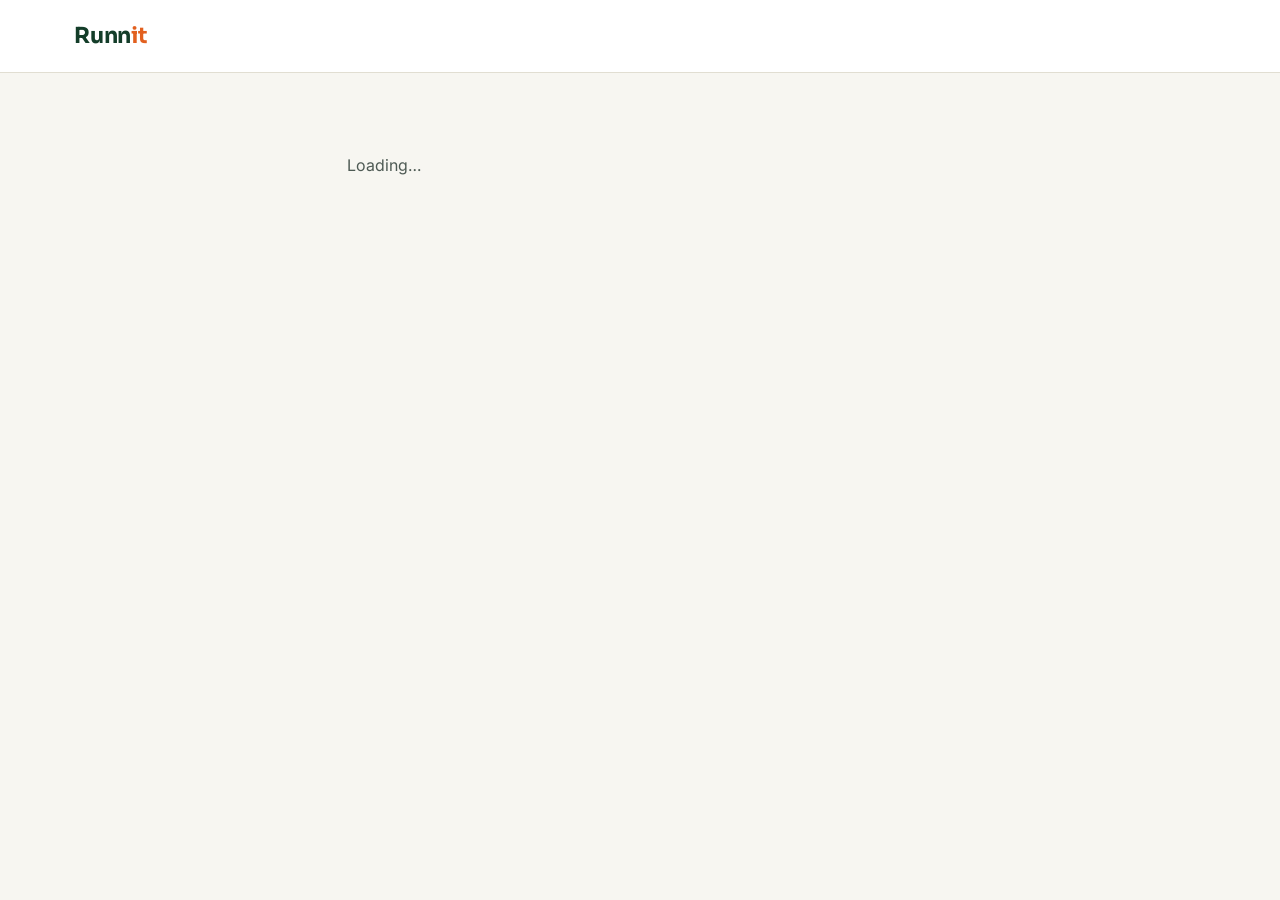
<file: index.html>
<!DOCTYPE html>
<html lang="en">
<head>
  <meta charset="UTF-8" />
  <meta name="viewport" content="width=device-width, initial-scale=1.0" />
  <title>Sign in — Runnit Uniosun</title>

  <link rel="preconnect" href="https://fonts.googleapis.com" />
  <link rel="preconnect" href="https://fonts.gstatic.com" crossorigin />
  <link href="https://fonts.googleapis.com/css2?family=Sora:wght@600;700&family=Inter:wght@400;500;600;700&display=swap" rel="stylesheet" />

  <link rel="stylesheet" href="css/variables.css" />
  <link rel="stylesheet" href="css/base.css" />
  <link rel="stylesheet" href="css/components.css" />
  <link rel="stylesheet" href="css/pages/account.css" />
</head>
<body>

  <header class="site-header">
    <div class="container nav-bar">
      <a href="index.html" class="logo">Runn<span>it</span></a>
    </div>
  </header>

  <main id="main-content">
    <div class="container">

      <p class="account-loading" id="login-loading">Loading…</p>

      <!-- Signed out: sign in / create account -->
      <section class="account-card" id="auth-view" style="display:none;">
        <h1>Vendor portal</h1>
        <p class="account-card__lead">Sign in to list your products and manage your stock on Runnit Uniosun.</p>

        <div class="account-tabs" role="tablist" aria-label="Account options">
          <button type="button" role="tab" id="tab-signin" aria-controls="signin-panel" aria-selected="true" data-auth-tab="signin">Sign in</button>
          <button type="button" role="tab" id="tab-signup" aria-controls="signup-panel" aria-selected="false" data-auth-tab="signup">Create account</button>
        </div>

        <div role="tabpanel" id="signin-panel" aria-labelledby="tab-signin">
          <form id="signin-form" novalidate>
            <div class="form-group">
              <label for="signin-email">Email</label>
              <input type="email" id="signin-email" autocomplete="username" />
              <span class="field-error" id="signin-email-error"></span>
            </div>
            <div class="form-group">
              <label for="signin-password">Password</label>
              <input type="password" id="signin-password" autocomplete="current-password" />
              <span class="field-error" id="signin-password-error"></span>
            </div>
            <button type="submit" class="btn btn-primary btn-block" id="signin-submit">Sign in</button>
            <div class="form-submit-error" id="signin-error" role="alert"></div>
          </form>
        </div>

        <div role="tabpanel" id="signup-panel" aria-labelledby="tab-signup" hidden>
          <form id="signup-form" novalidate>
            <div class="form-group">
              <label for="signup-name">Full name</label>
              <input type="text" id="signup-name" autocomplete="name" />
              <span class="field-error" id="signup-name-error"></span>
            </div>
            <div class="form-group">
              <label for="signup-phone">Phone number</label>
              <input type="tel" id="signup-phone" autocomplete="tel" placeholder="080..." />
              <span class="field-error" id="signup-phone-error"></span>
            </div>
            <div class="form-group">
              <label for="signup-email">Email</label>
              <input type="email" id="signup-email" autocomplete="email" />
              <span class="field-error" id="signup-email-error"></span>
            </div>
            <div class="form-group">
              <label for="signup-password">Password</label>
              <input type="password" id="signup-password" autocomplete="new-password" />
              <span class="form-hint">At least 8 characters.</span>
              <span class="field-error" id="signup-password-error"></span>
            </div>
            <button type="submit" class="btn btn-primary btn-block" id="signup-submit">Create account</button>
            <div class="form-submit-error" id="signup-error" role="alert"></div>
          </form>
        </div>
      </section>

      <!-- Signed up, waiting for the email link (only if email confirmation is on) -->
      <section class="account-card" id="confirm-view" style="display:none;">
        <h1>Check your email</h1>
        <p>We sent a confirmation link to <strong id="confirm-email"></strong>. Open it to finish creating your account.</p>
        <button type="button" class="btn btn-outline" id="confirm-back">Back to sign in</button>
      </section>

      <!-- Signed in, no store yet: set up your store -->
      <section class="account-card" id="store-view" style="display:none;">
        <h1>Set up your store</h1>
        <p class="account-card__lead">Tell us about your store. You can start adding products right after.</p>

        <div class="account-banner" role="note">
          Nothing goes live automatically. Runnit Uniosun reviews your store first, then every product you add, before students can see them.
        </div>

        <form id="store-form" novalidate>
          <div class="form-group">
            <label for="store-name">Store name</label>
            <input type="text" id="store-name" maxlength="120" />
            <span class="field-error" id="store-name-error"></span>
          </div>
          <div class="form-group">
            <label for="store-category">Category</label>
            <select id="store-category">
              <option value="">Choose a category</option>
            </select>
            <span class="field-error" id="store-category-error"></span>
          </div>
          <div class="form-group">
            <label for="store-location">Where on campus are you?</label>
            <input type="text" id="store-location" maxlength="200" placeholder="e.g. Hostel B, behind the faculty building" />
            <span class="field-error" id="store-location-error"></span>
          </div>
          <div class="form-group">
            <label for="store-owner">Your full name</label>
            <input type="text" id="store-owner" autocomplete="name" />
            <span class="field-error" id="store-owner-error"></span>
          </div>
          <div class="form-group">
            <label for="store-phone">Phone number</label>
            <input type="tel" id="store-phone" autocomplete="tel" placeholder="080..." />
            <span class="field-error" id="store-phone-error"></span>
          </div>
          <div class="form-group">
            <label for="store-whatsapp">WhatsApp number (optional)</label>
            <input type="tel" id="store-whatsapp" placeholder="080..." />
            <span class="form-hint">Leave empty if it's the same as your phone number.</span>
            <span class="field-error" id="store-whatsapp-error"></span>
          </div>
          <div class="form-group">
            <label for="store-description">What do you sell?</label>
            <textarea id="store-description" rows="4" maxlength="1000"></textarea>
            <span class="form-hint">10 to 1,000 characters.</span>
            <span class="field-error" id="store-description-error"></span>
          </div>
          <button type="submit" class="btn btn-primary btn-block" id="store-submit">Submit store</button>
          <div class="form-submit-error" id="store-error" role="alert"></div>
        </form>

        <button type="button" class="link-btn" id="signout-btn">Sign out</button>
      </section>

    </div>
  </main>

  <script type="module" src="js/pages/login.js"></script>
</body>
</html>
</file>
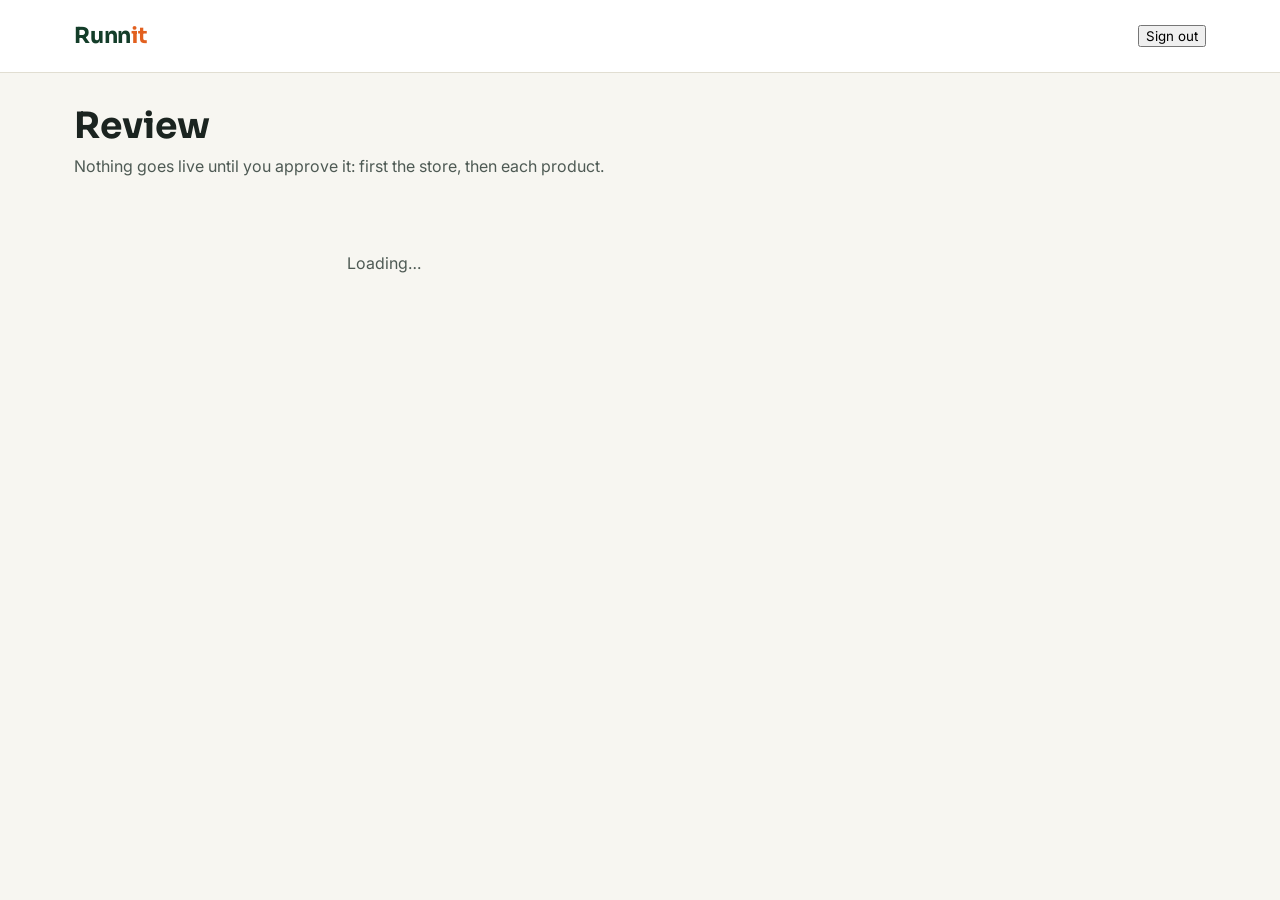
<file: admin.html>
<!DOCTYPE html>
<html lang="en">
<head>
  <meta charset="UTF-8" />
  <meta name="viewport" content="width=device-width, initial-scale=1.0" />
  <title>Admin — Runnit Uniosun</title>

  <link rel="preconnect" href="https://fonts.googleapis.com" />
  <link rel="preconnect" href="https://fonts.gstatic.com" crossorigin />
  <link href="https://fonts.googleapis.com/css2?family=Sora:wght@600;700&family=Inter:wght@400;500;600;700&display=swap" rel="stylesheet" />

  <link rel="stylesheet" href="css/variables.css" />
  <link rel="stylesheet" href="css/base.css" />
  <link rel="stylesheet" href="css/components.css" />
  <link rel="stylesheet" href="css/pages/vendor-products.css" />
</head>
<body>

  <header class="site-header">
    <div class="container nav-bar">
      <a href="admin.html" class="logo">Runn<span>it</span></a>
      <button type="button" class="link-btn" id="signout-btn">Sign out</button>
    </div>
  </header>

  <main id="main-content">
    <section class="listing-header">
      <div class="container">
        <h1>Review</h1>
        <p>Nothing goes live until you approve it: first the store, then each product.</p>
      </div>
    </section>

    <section class="listing-results">
      <div class="container">

        <p class="vp-loading" id="ad-loading">Loading…</p>

        <div id="ad-app" style="display:none;">
          <div class="form-submit-error" id="ad-error" role="alert"></div>
          <div class="filter-chips vp-filters" id="ad-tabs" role="group" aria-label="Sections"></div>
          <div class="vp-list" id="ad-list"></div>
        </div>

      </div>
    </section>
  </main>

  <!-- Reject, with a reason the vendor will see -->
  <dialog id="ad-reject" class="vp-dialog vp-dialog--small" aria-labelledby="ad-reject-title">
    <form id="ad-reject-form" novalidate>
      <h2 id="ad-reject-title">Reject</h2>
      <p id="ad-reject-target"></p>
      <div class="form-group">
        <label for="ad-reject-note">Reason (the vendor will see this)</label>
        <textarea id="ad-reject-note" rows="3" maxlength="500"></textarea>
        <span class="field-error" id="ad-reject-note-error"></span>
      </div>
      <div class="form-submit-error" id="ad-reject-error" role="alert"></div>
      <div class="vp-dialog__actions">
        <button type="button" class="btn btn-outline" id="ad-reject-cancel">Cancel</button>
        <button type="submit" class="btn btn-primary" id="ad-reject-submit">Reject</button>
      </div>
    </form>
  </dialog>

  <!-- Confirm approve -->
  <dialog id="vp-confirm" class="vp-dialog vp-dialog--small" aria-labelledby="vp-confirm-title">
    <h2 id="vp-confirm-title"></h2>
    <p id="vp-confirm-body"></p>
    <div class="vp-dialog__actions">
      <button type="button" class="btn btn-outline" id="vp-confirm-cancel">Cancel</button>
      <button type="button" class="btn btn-primary" id="vp-confirm-ok">Confirm</button>
    </div>
  </dialog>

  <div class="vp-toast" id="vp-toast" role="status" aria-live="polite" hidden></div>

  <script type="module" src="js/pages/admin.js"></script>
</body>
</html>
</file>
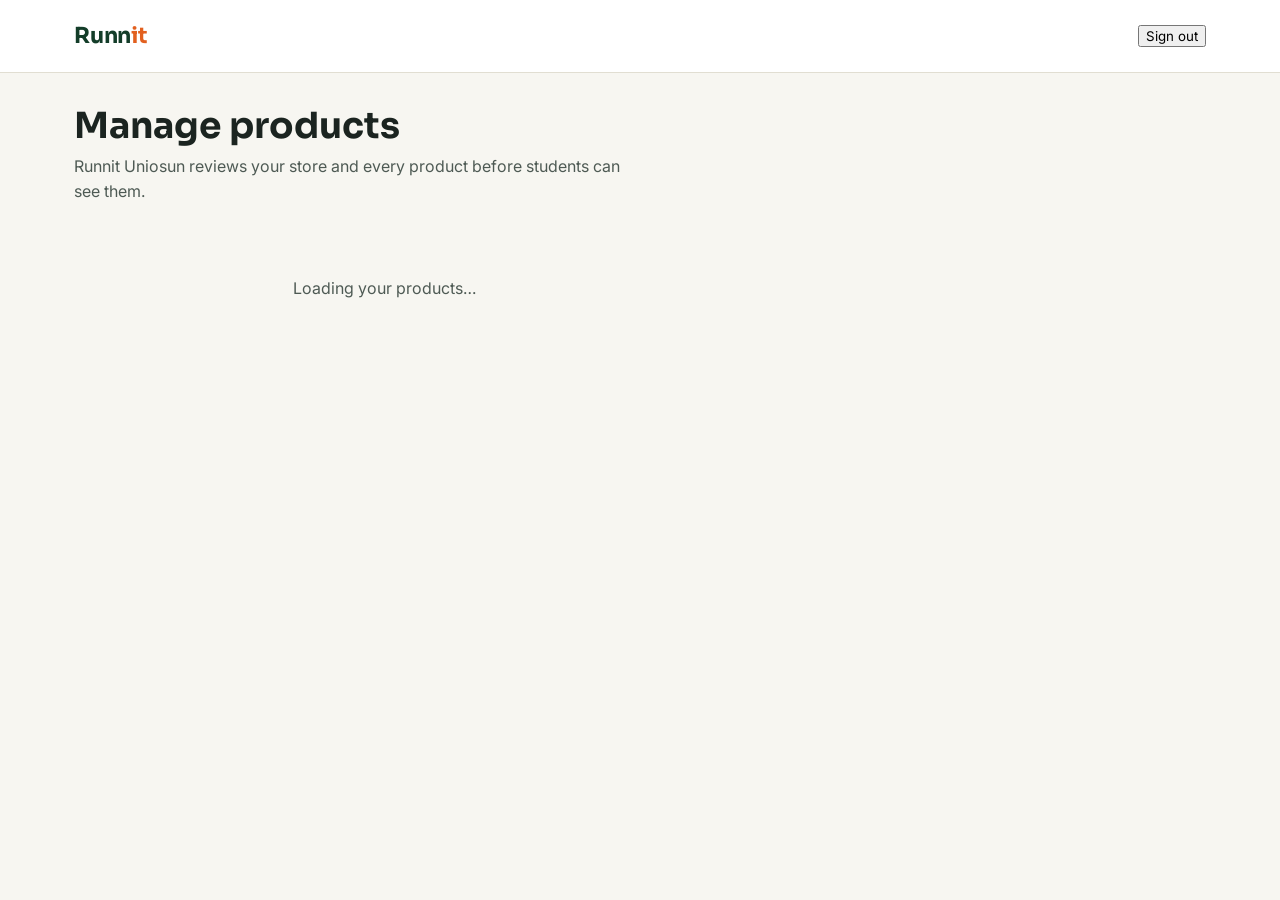
<file: vendor.html>
<!DOCTYPE html>
<html lang="en">
<head>
  <meta charset="UTF-8" />
  <meta name="viewport" content="width=device-width, initial-scale=1.0" />
  <title>Manage products — Runnit Uniosun</title>

  <link rel="preconnect" href="https://fonts.googleapis.com" />
  <link rel="preconnect" href="https://fonts.gstatic.com" crossorigin />
  <link href="https://fonts.googleapis.com/css2?family=Sora:wght@600;700&family=Inter:wght@400;500;600;700&display=swap" rel="stylesheet" />

  <link rel="stylesheet" href="css/variables.css" />
  <link rel="stylesheet" href="css/base.css" />
  <link rel="stylesheet" href="css/components.css" />
  <link rel="stylesheet" href="css/pages/vendor-products.css" />
</head>
<body>

  <header class="site-header">
    <div class="container nav-bar">
      <a href="vendor.html" class="logo">Runn<span>it</span></a>
      <button type="button" class="link-btn" id="signout-btn">Sign out</button>
    </div>
  </header>

  <main id="main-content">
    <section class="listing-header">
      <div class="container">
        <h1>Manage products</h1>
        <p id="vp-lead">Runnit Uniosun reviews your store and every product before students can see them.</p>
      </div>
    </section>

    <section class="listing-results">
      <div class="container">

        <p class="vp-loading" id="vp-loading">Loading your products…</p>

        <div id="vp-app" style="display:none;">
          <div class="filter-chips" id="vp-stores" role="group" aria-label="Your stores" style="display:none;"></div>

          <div class="vp-notice" id="vp-store-note" role="note" style="display:none;"></div>

          <div class="vp-notice" role="note">
            New products and every edit are reviewed before students can see them. The shop keeps showing the current version of a live product until your edit is approved. Stock changes are instant, and you can pause a live product at any time.
          </div>

          <div class="form-submit-error" id="vp-error" role="alert"></div>

          <div class="listing-controls">
            <p class="results-count" id="vp-count" aria-live="polite"></p>
            <div class="listing-controls__tools">
              <button type="button" class="btn btn-primary" id="vp-add">Add product</button>
            </div>
          </div>

          <div class="filter-chips vp-filters" id="vp-filters" role="group" aria-label="Filter products"></div>

          <div class="vp-list" id="vp-list"></div>
        </div>

      </div>
    </section>
  </main>

  <!-- Add / edit a product -->
  <dialog id="vp-dialog" class="vp-dialog" aria-labelledby="vp-dialog-title">
    <form id="vp-form" novalidate></form>
  </dialog>

  <!-- Set stock -->
  <dialog id="vp-stock-dialog" class="vp-dialog vp-dialog--small" aria-labelledby="vp-stock-title">
    <form id="vp-stock-form" novalidate>
      <h2 id="vp-stock-title">Set stock</h2>
      <p id="vp-stock-product"></p>
      <div class="form-group">
        <label for="vp-stock-input">How many do you have?</label>
        <input type="number" id="vp-stock-input" min="0" max="100000" step="1" inputmode="numeric" />
        <span class="vp-hint">Leave empty if you don't count stock for this product. Stock changes are instant.</span>
        <span class="field-error" id="vp-stock-input-error"></span>
      </div>
      <div class="form-submit-error" id="vp-stock-error" role="alert"></div>
      <div class="vp-dialog__actions">
        <button type="button" class="btn btn-outline" id="vp-stock-cancel">Cancel</button>
        <button type="submit" class="btn btn-primary" id="vp-stock-save">Save stock</button>
      </div>
    </form>
  </dialog>

  <!-- Confirm -->
  <dialog id="vp-confirm" class="vp-dialog vp-dialog--small" aria-labelledby="vp-confirm-title">
    <h2 id="vp-confirm-title"></h2>
    <p id="vp-confirm-body"></p>
    <div class="vp-dialog__actions">
      <button type="button" class="btn btn-outline" id="vp-confirm-cancel">Cancel</button>
      <button type="button" class="btn btn-primary" id="vp-confirm-ok">Confirm</button>
    </div>
  </dialog>

  <div class="vp-toast" id="vp-toast" role="status" aria-live="polite" hidden></div>

  <script type="module" src="js/pages/vendor.js"></script>
</body>
</html>
</file>
<file: css/variables.css>
/* ============================================
   RUNNIT — DESIGN TOKENS
   WHAT: single source of truth for color, type,
   spacing, radius, and shadow values.
   WHY: every component reads from these instead
   of hard-coded values, so a future rebrand or
   theme (e.g. per-school accent color) is a
   token edit, not a file-by-file hunt.
   ============================================ */

:root {
  /* ---- Color: base ---- */
  --color-bg: #F7F6F1;          /* page background — warm, not stark white */
  --color-bg-alt: #EFEDE4;      /* alternating section background */
  --color-surface: #FFFFFF;     /* cards, header, inputs */
  --color-ink: #1B2420;         /* primary text — deep green-black */
  --color-ink-soft: #4E5A54;    /* secondary text */
  --color-ink-faint: #66716B;   /* placeholders, metadata — darkened from #7C877F for WCAG AA contrast */

  /* ---- Color: brand ---- */
  --color-brand: #1F6F4A;       /* Runnit green — trust, campus, growth */
  --color-brand-dark: #133D29;
  --color-brand-tint: #E5F1EA;  /* light green backgrounds/badges */

  /* ---- Color: accent (CTAs, highlights) ---- */
  --color-accent: #E2601F;      /* warm terracotta-orange — energy, street food */
  --color-accent-dark: #B84B16;
  --color-accent-tint: #FBE8DB;

  /* ---- Color: utility ---- */
  --color-line: #E1DED2;        /* hairline borders */
  --color-line-strong: #C9C5B5;
  --color-success: #1F6F4A;
  --color-danger: #B3261E;
  --color-danger-tint: #FBEAEA;

  /* ---- Type ---- */
  --font-display: 'Sora', 'Segoe UI', sans-serif;
  --font-body: 'Inter', 'Segoe UI', sans-serif;

  --fs-xs: 0.75rem;
  --fs-sm: 0.875rem;
  --fs-base: 1rem;
  --fs-md: 1.125rem;
  --fs-lg: 1.375rem;
  --fs-xl: 1.75rem;
  --fs-2xl: 2.25rem;
  --fs-3xl: 3rem;

  /* ---- Spacing scale (4px base) ---- */
  --space-1: 4px;
  --space-2: 8px;
  --space-3: 12px;
  --space-4: 16px;
  --space-5: 24px;
  --space-6: 32px;
  --space-7: 48px;
  --space-8: 64px;
  --space-9: 96px;

  /* ---- Radius — varies by hierarchy, not uniform ---- */
  --radius-sm: 6px;    /* buttons, inputs, chips, tags */
  --radius-md: 8px;    /* cards */
  --radius-lg: 12px;   /* large panels */
  --radius-pill: 999px; /* avatars and small count badges only */

  /* Height shared by buttons, search boxes, chips and selects, so they line
     up in a row. Raised to 44px on touch screens (see components.css). */
  --control-h: 40px;

  /* ---- Shadow — used sparingly, mostly on hover/elevation ---- */
  --shadow-sm: 0 1px 2px rgba(19, 26, 22, 0.06);
  --shadow-md: 0 10px 28px rgba(19, 26, 22, 0.10);

  /* ---- Layout ---- */
  --container-max: 1180px;
  --header-height: 72px;
}
</file>
<file: css/base.css>
/* ============================================
   RUNNIT — BASE STYLES
   Resets + typography + layout primitives shared
   by every page.
   ============================================ */

*,
*::before,
*::after {
  box-sizing: border-box;
}

html {
  scroll-behavior: smooth;
}

body {
  margin: 0;
  font-family: var(--font-body);
  font-size: var(--fs-base);
  line-height: 1.55;
  color: var(--color-ink);
  background: var(--color-bg);
  -webkit-font-smoothing: antialiased;
}

img {
  max-width: 100%;
  display: block;
}

/* Broken-image fallback: hide the broken icon, show a soft placeholder tile */
img.has-error {
  background: var(--color-bg-alt);
  min-height: 120px;
  object-fit: none;
}

h1, h2, h3, h4 {
  font-family: var(--font-display);
  color: var(--color-ink);
  line-height: 1.15;
  margin: 0 0 var(--space-3);
}

h1 { font-size: var(--fs-3xl); font-weight: 700; }
h2 { font-size: var(--fs-2xl); font-weight: 700; }
h3 { font-size: var(--fs-lg); font-weight: 600; }
h4 { font-size: var(--fs-md); font-weight: 600; }

p {
  margin: 0 0 var(--space-3);
  color: var(--color-ink-soft);
  max-width: 62ch;
}

/* A very long word (a link, a name with no spaces) wraps instead of
   stretching the page sideways. */
h1, h2, h3, h4, p {
  overflow-wrap: anywhere;
}

a {
  color: inherit;
  text-decoration: none;
}

button {
  font-family: inherit;
  cursor: pointer;
}

ul {
  list-style: none;
  margin: 0;
  padding: 0;
}

/* Accessible focus state — visible everywhere, styled once */
:focus-visible {
  outline: 2px solid var(--color-accent);
  outline-offset: 2px;
  border-radius: var(--radius-sm);
}

.container {
  width: 100%;
  max-width: var(--container-max);
  margin-inline: auto;
  padding-inline: var(--space-5);
}

.visually-hidden {
  position: absolute;
  width: 1px;
  height: 1px;
  overflow: hidden;
  clip: rect(0 0 0 0);
  white-space: nowrap;
}

section {
  padding-block: var(--space-8);
}

section.section-alt {
  background: var(--color-bg-alt);
}

.section-head {
  display: flex;
  align-items: flex-end;
  justify-content: space-between;
  gap: var(--space-4);
  margin-bottom: var(--space-6);
  flex-wrap: wrap;
}

.section-head p {
  margin: var(--space-1) 0 0;
}

@media (prefers-reduced-motion: reduce) {
  html {
    scroll-behavior: auto;
  }
  * {
    animation-duration: 0.001ms !important;
    transition-duration: 0.001ms !important;
  }
}

@media (max-width: 640px) {
  h1 { font-size: var(--fs-2xl); }
  h2 { font-size: var(--fs-xl); }
  section { padding-block: var(--space-7); }
  .container { padding-inline: var(--space-4); }
}
</file>
<file: css/components.css>
/* ============================================
   RUNNIT — COMPONENTS
   Header/nav, buttons, cards, badges, footer.
   Shared across every page.
   ============================================ */

/* ---------- Header / Nav ---------- */
.skip-link {
  position: absolute;
  top: -48px;
  left: var(--space-3);
  z-index: 100;
  background: var(--color-brand-dark);
  color: #fff;
  padding: 10px 18px;
  border-radius: var(--radius-sm);
  font-size: var(--fs-sm);
  font-weight: 600;
  transition: top 120ms ease;
}

.skip-link:focus {
  top: var(--space-3);
}

.site-header {
  position: sticky;
  top: 0;
  z-index: 40;
  background: var(--color-surface);
  border-bottom: 1px solid var(--color-line);
}

.nav-bar {
  height: var(--header-height);
  display: flex;
  align-items: center;
  justify-content: space-between;
  gap: var(--space-5);
}

.logo {
  font-family: var(--font-display);
  font-weight: 700;
  font-size: var(--fs-lg);
  color: var(--color-brand-dark);
  letter-spacing: -0.01em;
  flex-shrink: 0;
}

.logo span {
  color: var(--color-accent);
}

.nav-links {
  display: flex;
  align-items: center;
  gap: var(--space-5);
  font-size: var(--fs-sm);
  font-weight: 500;
}

.nav-links a {
  color: var(--color-ink-soft);
  padding: var(--space-2) 0;
  border-bottom: 2px solid transparent;
}

.nav-links a:hover,
.nav-links a[aria-current="page"] {
  color: var(--color-brand-dark);
  border-bottom-color: var(--color-brand);
}

.nav-actions {
  display: flex;
  align-items: center;
  gap: var(--space-2);
  position: relative;
}

.icon-btn {
  display: inline-flex;
  align-items: center;
  justify-content: center;
  position: relative;
  width: 40px;
  height: 40px;
  border-radius: var(--radius-pill);
  border: 1px solid transparent;
  background: transparent;
  color: var(--color-ink);
}

.icon-btn:hover {
  background: var(--color-bg-alt);
}

.icon-btn svg {
  width: 20px;
  height: 20px;
  stroke: currentColor;
  fill: none;
  stroke-width: 1.8;
}

.cart-count {
  position: absolute;
  top: -2px;
  right: -2px;
  background: var(--color-accent);
  color: #fff;
  font-size: 10px;
  font-weight: 700;
  min-width: 16px;
  height: 16px;
  border-radius: var(--radius-pill);
  display: flex;
  align-items: center;
  justify-content: center;
  padding: 0 3px;
}

/* display:flex above would otherwise override the hidden attribute */
.cart-count[hidden] {
  display: none;
}

.nav-tooltip {
  position: absolute;
  top: calc(100% + 8px);
  right: 0;
  background: var(--color-ink);
  color: #fff;
  font-size: var(--fs-xs);
  padding: var(--space-2) var(--space-3);
  border-radius: var(--radius-sm);
  white-space: nowrap;
}

.nav-toggle {
  display: none;
  border: none;
  background: none;
  width: 40px;
  height: 40px;
}

.nav-toggle svg {
  width: 24px;
  height: 24px;
  stroke: var(--color-ink);
  fill: none;
  stroke-width: 1.8;
}

/* ---------- Buttons ---------- */
.btn {
  display: inline-flex;
  align-items: center;
  justify-content: center;
  text-align: center;
  gap: var(--space-2);
  font-family: var(--font-body);
  font-weight: 600;
  font-size: var(--fs-sm);
  line-height: 1.2;
  min-height: var(--control-h);
  padding: 0 var(--space-5);
  border-radius: var(--radius-sm);
  border: 1px solid transparent;
  transition: background-color 120ms ease, border-color 120ms ease, color 120ms ease;
}

.btn-primary {
  background: var(--color-brand);
  color: #fff;
}
.btn-primary:hover { background: var(--color-brand-dark); }

.btn-accent {
  background: var(--color-accent);
  color: #fff;
}
.btn-accent:hover { background: var(--color-accent-dark); }

.btn-outline {
  background: transparent;
  border-color: var(--color-line-strong);
  color: var(--color-ink);
}
.btn-outline:hover { border-color: var(--color-brand); color: var(--color-brand-dark); }

.btn-block { width: 100%; }
.btn-sm { min-height: 36px; padding: 0 var(--space-4); }

.btn:disabled {
  opacity: 0.4;
  cursor: not-allowed;
}

/* ---------- Badges / tags ---------- */
.badge {
  display: inline-flex;
  align-items: center;
  gap: 6px;
  font-size: var(--fs-xs);
  font-weight: 600;
  padding: 4px 10px;
  border-radius: var(--radius-sm);
  background: var(--color-brand-tint);
  color: var(--color-brand-dark);
}

.badge-accent {
  background: var(--color-accent-tint);
  color: var(--color-accent-dark);
}

.badge-outline {
  background: transparent;
  border: 1px solid var(--color-line-strong);
  color: var(--color-ink-soft);
}

.badge-danger {
  background: var(--color-danger-tint);
  color: var(--color-danger);
}

.badge-verified {
  display: inline-flex;
  align-items: center;
  gap: 4px;
  background: var(--color-brand-tint);
  color: var(--color-brand-dark);
}
.badge-verified svg {
  width: 13px;
  height: 13px;
  stroke: none;
  fill: currentColor;
}

.inline-icon {
  display: inline-flex;
  vertical-align: -2px;
}
.inline-icon svg {
  width: 13px;
  height: 13px;
  stroke: none;
  fill: var(--color-brand-dark);
}

.form-submit-error {
  display: none;
  background: var(--color-danger-tint);
  color: var(--color-danger);
  padding: var(--space-3);
  border-radius: var(--radius-sm);
  font-size: var(--fs-sm);
  margin-top: var(--space-4);
}

/* ---------- Forms ---------- */
/* Shared by checkout.html and become-vendor.html — kept here (not in
   either page's own CSS) so every page with a form actually gets it. */
.form-group {
  margin-bottom: var(--space-4);
}

.form-group label {
  display: block;
  font-size: var(--fs-sm);
  font-weight: 600;
  margin-bottom: var(--space-2);
}

.form-group input[type="text"],
.form-group input[type="tel"],
.form-group input[type="email"],
.form-group textarea,
.form-group select {
  width: 100%;
  padding: 10px 14px;
  border: 1px solid var(--color-line-strong);
  border-radius: var(--radius-sm);
  font-family: var(--font-body);
  font-size: var(--fs-base);
  color: var(--color-ink);
  background: var(--color-surface);
}

.form-group select {
  appearance: auto;
}

.form-group input.has-error,
.form-group textarea.has-error,
.form-group select.has-error {
  border-color: var(--color-danger);
}

.field-error {
  display: block;
  font-size: var(--fs-xs);
  color: var(--color-danger);
  margin-top: 4px;
  min-height: 14px;
}

.form-fieldset {
  border: none;
  padding: 0;
  margin: 0 0 var(--space-4);
}

.form-fieldset legend {
  display: block;
  width: 100%;
  padding: 0;
  font-size: var(--fs-sm);
  font-weight: 600;
  margin-bottom: var(--space-2);
  color: var(--color-ink);
}

/* ---------- Quantity stepper ---------- */
/* Shared by the product detail page and the cart page. */
.qty-stepper {
  display: inline-flex;
  align-items: center;
  border: 1px solid var(--color-line-strong);
  border-radius: var(--radius-sm);
  overflow: hidden;
}

.qty-stepper button {
  width: 38px;
  height: 38px;
  border: none;
  background: var(--color-bg-alt);
  font-size: var(--fs-md);
  color: var(--color-ink);
}

.qty-stepper button:disabled {
  opacity: 0.4;
  cursor: not-allowed;
}

.qty-stepper span {
  min-width: 36px;
  text-align: center;
  font-weight: 600;
  font-size: var(--fs-sm);
}

.rating {
  display: inline-flex;
  align-items: center;
  gap: 4px;
  font-size: var(--fs-xs);
  font-weight: 600;
  color: var(--color-ink);
}

.rating svg {
  width: 13px;
  height: 13px;
  fill: var(--color-accent);
  stroke: none;
}

/* ---------- Cards ---------- */
.card {
  background: var(--color-surface);
  border: 1px solid var(--color-line);
  border-radius: var(--radius-md);
}

/* Product and vendor cards share one structure: media, then a body whose
   last row (buttons) always sits at the bottom, so cards in a row line up.
   No shadows: hover only darkens the border. */
.product-card,
.vendor-card {
  display: flex;
  flex-direction: column;
  min-width: 0;
  background: var(--color-surface);
  border: 1px solid var(--color-line);
  border-radius: var(--radius-md);
  overflow: hidden;
  transition: border-color 120ms ease;
}

.product-card:hover,
.vendor-card:hover {
  border-color: var(--color-ink-faint);
}

.product-card__media,
.vendor-card__media {
  display: block;
  aspect-ratio: 4 / 3;
  background: var(--color-bg-alt);
  overflow: hidden;
}

.vendor-card__media {
  aspect-ratio: 16 / 9;
}

.product-card__media img,
.vendor-card__media img {
  width: 100%;
  height: 100%;
  object-fit: cover;
}

.product-card__body,
.vendor-card__body {
  padding: var(--space-3);
  display: flex;
  flex-direction: column;
  gap: var(--space-2);
  flex: 1;
  min-width: 0;
}

.product-card__top-row,
.vendor-card__top-row {
  display: flex;
  flex-wrap: wrap;
  justify-content: space-between;
  align-items: center;
  gap: var(--space-1) var(--space-2);
}

.product-card__name {
  font-family: var(--font-display);
  font-weight: 600;
  font-size: var(--fs-base);
  line-height: 1.3;
  margin: 0;
  color: var(--color-ink);
  overflow-wrap: anywhere;
}

.product-card__name:hover {
  color: var(--color-brand-dark);
  text-decoration: underline;
}

/* vendor name on the left, rating on the right; a long vendor name wraps
   onto a second line rather than being cut off or pushing the rating out */
.product-card__meta {
  display: flex;
  align-items: flex-start;
  justify-content: space-between;
  gap: var(--space-2);
  min-width: 0;
}

.product-card__vendor {
  min-width: 0;
  margin: 0;
  font-size: var(--fs-sm);
  line-height: 1.35;
  color: var(--color-ink-soft);
  overflow-wrap: anywhere;
}

.product-card__meta .rating {
  flex-shrink: 0;
  line-height: 1.35;
}

.product-card__price {
  font-family: var(--font-display);
  font-weight: 700;
  font-size: var(--fs-md);
  color: var(--color-brand-dark);
}

/* Card buttons. The layout depends on the CARD's width (not the screen's),
   and every card in a row has the same width, so neighbouring cards always
   match: two buttons side by side when the card is wide enough, otherwise
   stacked at full width. Labels never wrap onto a second line. */
.product-card,
.vendor-card {
  container-type: inline-size;
}

.product-card__footer,
.vendor-card__actions {
  display: grid;
  grid-template-columns: minmax(0, 1fr);
  gap: var(--space-2);
  margin-top: auto;
  padding-top: var(--space-2);
}

.product-card__footer .btn,
.vendor-card__actions .btn {
  padding-inline: var(--space-3);
  white-space: nowrap;
}

@container (min-width: 300px) {
  .product-card__footer,
  .vendor-card__actions {
    grid-template-columns: repeat(2, minmax(0, 1fr));
  }
}

.vendor-card__top-row {
  flex-wrap: nowrap;
  align-items: flex-start;
}

.vendor-card__top-row h3 {
  min-width: 0;
  margin: 0;
  font-size: var(--fs-md);
  overflow-wrap: anywhere;
}

.vendor-card__top-row .rating {
  flex-shrink: 0;
  margin-top: 3px;
}

.vendor-card__logo {
  width: 56px;
  height: 56px;
  border-radius: var(--radius-pill);
  object-fit: cover;
  border: 1px solid var(--color-line);
  background: var(--color-bg-alt);
}

/* badges on one row; location and product count each get their own line,
   so every vendor card has the same three-part shape */
.vendor-card__tags {
  display: flex;
  flex-wrap: wrap;
  gap: var(--space-2);
}

.vendor-card__meta {
  display: grid;
  gap: var(--space-1);
  margin: 0;
  padding: 0;
  list-style: none;
  font-size: var(--fs-sm);
  color: var(--color-ink-soft);
}

.vendor-card__meta li {
  display: flex;
  align-items: flex-start;
  gap: var(--space-2);
  line-height: 1.4;
  min-width: 0;
}

.vendor-card__meta li span {
  min-width: 0;
  overflow-wrap: anywhere;
}

/* icons are plain outlines, not solid shapes */
.vendor-card__meta svg {
  width: 14px;
  height: 14px;
  margin-top: 3px;
  flex-shrink: 0;
  fill: none;
  stroke: currentColor;
  stroke-width: 2;
  stroke-linecap: round;
  stroke-linejoin: round;
}



@media (min-width: 641px) {
  .product-card__body,
  .vendor-card__body {
    padding: var(--space-4);
  }
}

/* ---------- Category chips ---------- */
.category-card {
  display: flex;
  flex-direction: column;
  align-items: flex-start;
  gap: var(--space-3);
  padding: var(--space-4);
  border: 1px solid var(--color-line);
  border-radius: var(--radius-md);
  background: var(--color-surface);
  text-align: left;
  width: 100%;
}

.category-card:hover {
  border-color: var(--color-brand);
  background: var(--color-brand-tint);
}

.category-card__icon {
  width: 40px;
  height: 40px;
  border-radius: var(--radius-sm);
  background: var(--color-brand-tint);
  display: flex;
  align-items: center;
  justify-content: center;
  color: var(--color-brand-dark);
}

.category-card__icon svg {
  width: 20px;
  height: 20px;
  stroke: currentColor;
  fill: none;
  stroke-width: 1.7;
}

.category-card__name {
  font-weight: 600;
  font-size: var(--fs-sm);
  color: var(--color-ink);
}

/* ---------- Search bar ---------- */
.search-bar {
  display: flex;
  align-items: center;
  gap: var(--space-2);
  min-height: calc(var(--control-h) + 8px);
  padding: 3px 3px 3px var(--space-4);
  background: var(--color-surface);
  border: 1px solid var(--color-line-strong);
  border-radius: var(--radius-sm);
}

.search-bar:focus-within {
  border-color: var(--color-brand);
  outline: 2px solid var(--color-brand);
  outline-offset: -1px;
}

.search-bar input {
  flex: 1;
  min-width: 0; /* lets the box shrink on very narrow phones instead of pushing the page sideways */
  align-self: stretch;
  border: none;
  outline: none;
  font-family: var(--font-body);
  font-size: var(--fs-base);
  background: transparent;
  color: var(--color-ink);
}

.search-bar input::placeholder {
  color: var(--color-ink-faint);
  text-overflow: ellipsis;
}

.search-bar svg {
  width: 18px;
  height: 18px;
  stroke: var(--color-ink-faint);
  fill: none;
  stroke-width: 1.8;
  flex-shrink: 0;
}

.search-bar .btn {
  flex-shrink: 0;
  min-height: var(--control-h);
}

/* ---------- Footer ---------- */
.site-footer {
  background: var(--color-brand-dark);
  color: #E7EFEA;
  padding-block: var(--space-8) var(--space-6);
}

.site-footer .logo { color: #fff; }
.site-footer .logo span { color: var(--color-accent); }

.footer-grid {
  display: grid;
  grid-template-columns: 1.4fr 1fr 1fr;
  gap: var(--space-6);
  padding-bottom: var(--space-6);
  border-bottom: 1px solid rgba(255,255,255,0.12);
}

.footer-grid p {
  color: #B7C7BE;
  font-size: var(--fs-sm);
}

.footer-col h4 {
  color: #fff;
  font-size: var(--fs-sm);
  text-transform: none;
  margin-bottom: var(--space-3);
}

.footer-col ul li {
  margin-bottom: var(--space-2);
}

.footer-col a {
  color: #B7C7BE;
  font-size: var(--fs-sm);
}

.footer-col a:hover { color: #fff; }

.footer-bottom {
  display: flex;
  justify-content: space-between;
  align-items: center;
  flex-wrap: wrap;
  gap: var(--space-3);
  padding-top: var(--space-5);
  font-size: var(--fs-xs);
  color: #94A79C;
}

/* ---------- Filter chips ---------- */
.filter-chip {
  display: inline-flex;
  align-items: center;
  white-space: nowrap;
  min-height: var(--control-h);
  padding: 0 var(--space-4);
  font-family: var(--font-body);
  font-size: var(--fs-sm);
  font-weight: 500;
  line-height: 1.2;
  border-radius: var(--radius-sm);
  border: 1px solid var(--color-line-strong);
  background: var(--color-surface);
  color: var(--color-ink-soft);
  flex-shrink: 0;
}

.filter-chip:hover {
  border-color: var(--color-brand);
  color: var(--color-brand-dark);
}

.filter-chip.is-active {
  background: var(--color-brand);
  border-color: var(--color-brand);
  color: #fff;
}

/* ---------- Shared grids ---------- */
/* Used by home, marketplace, product (related items), vendors, and
   vendor-store — kept here (not in a single page's CSS) so every page
   that renders a product or vendor grid actually gets the layout. */
.product-grid {
  display: grid;
  grid-template-columns: repeat(auto-fill, minmax(220px, 1fr));
  gap: var(--space-5);
}

.vendor-grid {
  display: grid;
  grid-template-columns: repeat(auto-fill, minmax(280px, 1fr));
  gap: var(--space-5);
}

/* Phones: two product cards per row (one on very narrow screens). */
@media (max-width: 640px) {
  .product-grid {
    grid-template-columns: repeat(auto-fill, minmax(150px, 1fr));
    gap: var(--space-3);
  }

  .vendor-grid {
    gap: var(--space-3);
  }
}

/* ---------- Steps (How it works) ---------- */
/* Used on the homepage and the Become a Vendor page. */
.steps {
  display: grid;
  grid-template-columns: repeat(3, 1fr);
  gap: var(--space-6);
}

.step {
  display: flex;
  flex-direction: column;
  gap: var(--space-3);
}

.step__index {
  font-family: var(--font-display);
  font-size: var(--fs-lg);
  font-weight: 700;
  color: var(--color-accent);
}

.step__index::after {
  content: '';
  display: block;
  width: 32px;
  height: 2px;
  background: var(--color-line-strong);
  margin-top: var(--space-3);
}

/* ---------- Benefit / "why" cards ---------- */
/* Used on the homepage ("Why Runnit") and Become a Vendor ("Why sell on Runnit"). */
.why-grid {
  display: grid;
  grid-template-columns: repeat(2, 1fr);
  gap: var(--space-5);
}

.why-item {
  display: flex;
  gap: var(--space-4);
  padding: var(--space-5);
  background: var(--color-surface);
  border: 1px solid var(--color-line);
  border-radius: var(--radius-md);
}

.why-item__icon {
  width: 44px;
  height: 44px;
  border-radius: var(--radius-sm);
  background: var(--color-brand-tint);
  color: var(--color-brand-dark);
  display: flex;
  align-items: center;
  justify-content: center;
  flex-shrink: 0;
}

.why-item__icon svg {
  width: 22px;
  height: 22px;
  stroke: currentColor;
  fill: none;
  stroke-width: 1.7;
}

.why-item h3 { margin-bottom: var(--space-1); }
.why-item p { margin: 0; font-size: var(--fs-sm); }

@media (max-width: 900px) {
  .steps { grid-template-columns: 1fr; gap: var(--space-5); }
  .why-grid { grid-template-columns: 1fr; }
}

/* ---------- Placeholder / stub page ---------- */
.stub-page {
  min-height: 60vh;
  display: flex;
  align-items: center;
  justify-content: center;
  text-align: center;
  padding: var(--space-8) var(--space-4);
}

.stub-page__inner {
  max-width: 480px;
}

.stub-page__badge {
  margin-bottom: var(--space-4);
}

/* ---------- Empty / no-results states ---------- */
.empty-state {
  text-align: center;
  padding: var(--space-7) var(--space-4);
  border: 1px dashed var(--color-line-strong);
  border-radius: var(--radius-md);
  background: var(--color-surface);
}

.empty-state h1,
.empty-state h2,
.empty-state h3 {
  font-size: var(--fs-lg);
  font-weight: 600;
  margin-bottom: var(--space-2);
}

/* ---------- Responsive: mobile nav ---------- */
@media (max-width: 900px) {
  .nav-links { display: none; }
  .nav-toggle { display: inline-flex; align-items: center; justify-content: center; }

  /* The open menu: big, full-width rows that are easy to hit with a thumb.
     (The links used to be inline, so their padding added no height and the
     dividers were drawn through the text.) */
  .nav-links.is-open {
    display: flex;
    flex-direction: column;
    align-items: stretch;
    gap: 0;
    position: absolute;
    top: var(--header-height);
    left: 0;
    right: 0;
    background: var(--color-surface);
    border-bottom: 1px solid var(--color-line);
    padding: var(--space-2) var(--space-4) var(--space-4);
    max-height: calc(100dvh - var(--header-height));
    overflow-y: auto;
  }

  .nav-links.is-open li + li {
    border-top: 1px solid var(--color-line);
  }

  .nav-links.is-open a {
    display: flex;
    align-items: center;
    min-height: 56px;
    padding: 0 var(--space-3);
    font-size: var(--fs-md);
    font-weight: 600;
    color: var(--color-ink);
    border-bottom: none;
    border-radius: var(--radius-sm);
  }

  /* a small arrow on the right says "tap to go" */
  .nav-links.is-open a::after {
    content: "";
    flex-shrink: 0;
    width: 8px;
    height: 8px;
    margin-left: auto;
    border-top: 2px solid var(--color-ink-faint);
    border-right: 2px solid var(--color-ink-faint);
    transform: rotate(45deg);
  }

  .nav-links.is-open a:hover,
  .nav-links.is-open a:active {
    background: var(--color-bg-alt);
    border-bottom: none;
  }

  .nav-links.is-open a[aria-current="page"] {
    background: var(--color-brand-tint);
    color: var(--color-brand-dark);
    border-bottom: none;
  }

  .footer-grid {
    grid-template-columns: 1fr 1fr;
  }
}

@media (max-width: 560px) {
  .footer-grid { grid-template-columns: 1fr; }
}

/* ---------- Unread count next to the "Messages" menu link ---------- */
.nav-pill {
  display: inline-block;
  margin-left: 6px;
  min-width: 18px;
  padding: 0 6px;
  border-radius: var(--radius-pill);
  background: var(--color-accent);
  color: #fff;
  font-size: 11px;
  font-weight: 700;
  line-height: 18px;
  text-align: center;
  vertical-align: middle;
}

/* ---------- Listing pages: Marketplace and Vendors ---------- */
/* One set of components for both pages: header, search bar, category chips,
   sort control and results. Every section sets its own vertical padding
   (the global `section` rule is far larger) and the toolbar spaces its
   children with `gap`, so nothing touches or overlaps. */
.listing-header {
  padding-block: var(--space-6) var(--space-5);
}

.listing-header h1 {
  font-size: var(--fs-2xl);
  margin-bottom: var(--space-2);
}

.listing-header p {
  margin: 0;
  font-size: var(--fs-base);
  text-wrap: pretty;
}

.listing-toolbar {
  padding-block: 0 var(--space-5);
}

.listing-toolbar > .container {
  display: flex;
  flex-direction: column;
  gap: var(--space-4);
}

.filter-chips {
  display: flex;
  flex-wrap: wrap;
  gap: var(--space-2);
}

.listing-controls {
  display: flex;
  flex-wrap: wrap;
  align-items: center;
  justify-content: space-between;
  gap: var(--space-3) var(--space-4);
}

.listing-controls__tools {
  display: flex;
  flex-wrap: wrap;
  align-items: center;
  gap: var(--space-3);
}

.results-count {
  margin: 0;
  font-size: var(--fs-sm);
  color: var(--color-ink-soft);
}

.sort-control {
  display: flex;
  align-items: center;
  gap: var(--space-2);
  font-size: var(--fs-sm);
  color: var(--color-ink-soft);
}

.sort-control select {
  min-height: var(--control-h);
  padding: 0 36px 0 var(--space-3);
  font-family: var(--font-body);
  font-size: var(--fs-sm);
  color: var(--color-ink);
  background-color: var(--color-surface);
  background-image: url("data:image/svg+xml;utf8,<svg xmlns='http://www.w3.org/2000/svg' width='12' height='8' viewBox='0 0 12 8'><path d='M1 1l5 5 5-5' fill='none' stroke='%234E5A54' stroke-width='1.6'/></svg>");
  background-repeat: no-repeat;
  background-position: right 12px center;
  border: 1px solid var(--color-line-strong);
  border-radius: var(--radius-sm);
  appearance: none;
  -webkit-appearance: none;
}

.sort-control select:focus-visible {
  outline: 2px solid var(--color-brand);
  outline-offset: -1px;
  border-color: var(--color-brand);
}

.listing-results {
  padding-block: 0 var(--space-8);
}

@media (max-width: 640px) {
  .listing-header {
    padding-block: var(--space-5) var(--space-4);
  }

  .listing-header h1 {
    font-size: var(--fs-xl);
  }

  .listing-toolbar {
    padding-block: 0 var(--space-4);
  }

  .listing-results {
    padding-block: 0 var(--space-7);
  }

  /* one scrolling row of chips that runs to the screen edge, so a chip
     cut off at the edge reads as "scroll for more", not as a mistake */
  .filter-chips {
    flex-wrap: nowrap;
    overflow-x: auto;
    margin-inline: calc(var(--space-4) * -1);
    padding-inline: var(--space-4);
    scrollbar-width: none;
    overscroll-behavior-x: contain;
  }

  .filter-chips::-webkit-scrollbar {
    display: none;
  }

  .listing-controls__tools {
    width: 100%;
  }

  .sort-control {
    flex: 1;
  }

  .sort-control select {
    flex: 1;
    min-width: 0;
  }
}

/* ---------- Touch targets ---------- */
/* On phones and tablets every control gets at least a 44px tap area
   (the size Apple and Google recommend). Buttons, chips, search boxes and
   selects all read --control-h, so one change keeps them lined up. */
@media (max-width: 640px), (pointer: coarse) {
  :root {
    --control-h: 44px;
  }

  .logo {
    display: inline-flex;
    align-items: center;
    min-height: 44px;
  }

  .icon-btn,
  .nav-toggle {
    width: 44px;
    height: 44px;
  }

  .nav-actions {
    gap: var(--space-1);
  }

  .btn-sm {
    min-height: 44px;
  }

  .qty-stepper button {
    width: 44px;
    height: 44px;
  }

  .form-group input:not([type="checkbox"]):not([type="radio"]):not([type="file"]),
  .form-group textarea,
  .form-group select {
    min-height: 48px;
  }

  .footer-col ul li {
    margin-bottom: 0;
  }

  .footer-col a {
    display: flex;
    align-items: center;
    min-height: 44px;
  }
}

@media (max-width: 360px) {
  .nav-bar {
    gap: var(--space-2);
  }
}
</file>
<file: css/pages/account.css>
/* ============================================
   ACCOUNT — sign in, create account, order history
   Uses the shared tokens in variables.css and the order-card
   styles from confirmation.css.
   ============================================ */

main .container {
  padding-block: var(--space-6);
}

.account-loading {
  text-align: center;
  color: var(--color-ink-soft);
  padding-block: var(--space-7);
}

.account-card {
  max-width: 460px;
  margin-inline: auto;
  padding: var(--space-6);
  background: var(--color-surface);
  border: 1px solid var(--color-line);
  border-radius: var(--radius-lg);
}

.account-card--flat {
  max-width: 560px;
  margin-inline: 0;
}

.account-card h1 {
  font-size: var(--fs-xl);
}

.account-card__lead {
  margin-bottom: var(--space-5);
}

/* ---------- Tabs ---------- */
.account-tabs {
  display: flex;
  gap: var(--space-2);
  padding: 4px;
  margin-bottom: var(--space-5);
  background: var(--color-bg-alt);
  border-radius: var(--radius-sm);
}

.account-tabs button {
  flex: 1;
  border: 1px solid transparent;
  padding: 10px 12px;
  border: none;
  border-radius: var(--radius-sm);
  background: transparent;
  font-size: var(--fs-sm);
  font-weight: 600;
  color: var(--color-ink-soft);
}

.account-tabs button[aria-selected="true"] {
  background: var(--color-surface);
  color: var(--color-ink);
  border: 1px solid var(--color-line-strong);
}

/* ---------- Form extras ---------- */
.account-card .form-group input[type="password"] {
  width: 100%;
  padding: 10px 14px;
  border: 1px solid var(--color-line-strong);
  border-radius: var(--radius-sm);
  font-family: var(--font-body);
  font-size: var(--fs-base);
  color: var(--color-ink);
  background: var(--color-surface);
}

.account-card .form-group input[type="password"].has-error {
  border-color: var(--color-danger);
}

.form-hint {
  display: block;
  font-size: var(--fs-xs);
  color: var(--color-ink-faint);
  margin-top: 4px;
}

.link-btn {
  display: block;
  margin: var(--space-4) auto 0;
  padding: var(--space-2);
  border: none;
  background: none;
  font-size: var(--fs-sm);
  font-weight: 600;
  color: var(--color-brand);
  text-decoration: underline;
}

.account-note {
  margin-top: var(--space-3);
  font-size: var(--fs-sm);
  color: var(--color-ink-soft);
}

/* ---------- Signed in ---------- */
.account-head {
  display: flex;
  flex-wrap: wrap;
  align-items: flex-start;
  justify-content: space-between;
  gap: var(--space-4);
  margin-bottom: var(--space-5);
}

.account-head h1 {
  margin-bottom: var(--space-1);
}

.account-head__email {
  margin: 0;
  color: var(--color-ink-soft);
  overflow-wrap: anywhere;
}

.account-banner {
  margin-bottom: var(--space-5);
  padding: var(--space-3) var(--space-4);
  border-radius: var(--radius-md);
  background: var(--color-brand-tint);
  color: var(--color-brand-dark);
  font-size: var(--fs-sm);
  font-weight: 600;
}

.account-section {
  margin-bottom: var(--space-7);
}

.account-order__meta {
  margin: 0;
  font-size: var(--fs-sm);
  color: var(--color-ink-soft);
}

.account-order__vendors {
  display: grid;
  gap: var(--space-3);
  margin: var(--space-4) 0;
}

.account-order__vendor-name {
  display: flex;
  flex-wrap: wrap;
  align-items: center;
  justify-content: space-between;
  gap: var(--space-2);
  font-weight: 600;
}

@media (max-width: 640px) {
  .account-card {
    padding: var(--space-5);
  }
}

.account-links {
  display: flex;
  flex-wrap: wrap;
  gap: var(--space-3);
}

@media (max-width: 640px), (pointer: coarse) {
  .account-tabs button {
    min-height: 44px;
  }

  .link-btn {
    min-height: 44px;
  }
}
</file>
<file: css/pages/vendor-products.css>
/* ============================================
   MANAGE PRODUCTS — the vendor's own product page
   Built from the shared listing, chip, button and badge components;
   only what is specific to this page is here.
   ============================================ */

.vp-loading {
  text-align: center;
  color: var(--color-ink-soft);
  padding-block: var(--space-7);
}

.vp-notice {
  margin-bottom: var(--space-4);
  padding: var(--space-3) var(--space-4);
  border: 1px solid var(--color-line);
  border-radius: var(--radius-md);
  background: var(--color-surface);
  color: var(--color-ink-soft);
  font-size: var(--fs-sm);
}

#vp-stores {
  margin-bottom: var(--space-4);
}

/* Same spacing rhythm as the Marketplace: one step (space-4) between each
   block, so the Add product button never touches the filter chips below it. */
#vp-app .listing-controls {
  margin-bottom: var(--space-4);
}

.vp-filters {
  margin-bottom: var(--space-4);
}

/* ---------- Product rows ---------- */
.vp-list {
  display: grid;
  gap: var(--space-3);
}

.vp-item {
  display: grid;
  grid-template-columns: 72px minmax(0, 1fr);
  gap: var(--space-3) var(--space-4);
  padding: var(--space-4);
  background: var(--color-surface);
  border: 1px solid var(--color-line);
  border-radius: var(--radius-md);
}

.vp-item__thumb {
  width: 72px;
  height: 72px;
  border-radius: var(--radius-sm);
  overflow: hidden;
  background: var(--color-bg-alt);
}

.vp-item__thumb img {
  width: 100%;
  height: 100%;
  object-fit: cover;
}

.vp-item__main {
  min-width: 0;
}

.vp-item__title {
  display: flex;
  flex-wrap: wrap;
  align-items: center;
  gap: var(--space-2);
  margin-bottom: var(--space-1);
}

.vp-item__title h3 {
  margin: 0;
  font-size: var(--fs-md);
}

.vp-item__meta {
  display: flex;
  flex-wrap: wrap;
  gap: var(--space-1) var(--space-4);
  font-size: var(--fs-sm);
  color: var(--color-ink-soft);
}

.vp-item__meta strong {
  color: var(--color-ink);
}

.vp-item__note {
  margin: var(--space-3) 0 0;
  padding: var(--space-2) var(--space-3);
  border-radius: var(--radius-sm);
  background: var(--color-bg-alt);
  font-size: var(--fs-sm);
  color: var(--color-ink);
}

.vp-item__note--warn {
  background: var(--color-accent-tint);
}

.vp-item__note--bad {
  background: var(--color-danger-tint);
}

.vp-item__changes {
  margin: var(--space-2) 0 0;
  padding-left: var(--space-5);
  font-size: var(--fs-sm);
  color: var(--color-ink-soft);
}

.vp-item__changes li {
  overflow-wrap: anywhere;
}

.vp-item__actions {
  grid-column: 1 / -1;
  display: flex;
  flex-wrap: wrap;
  gap: var(--space-2);
}

.btn-danger-outline {
  border-color: var(--color-danger);
  color: var(--color-danger);
}

.btn-danger-outline:hover {
  background: var(--color-danger-tint);
}

@media (min-width: 900px) {
  .vp-item {
    grid-template-columns: 72px minmax(0, 1fr) auto;
    align-items: start;
  }

  .vp-item__actions {
    grid-column: auto;
    justify-content: flex-end;
    max-width: 320px;
  }
}

/* ---------- Dialogs ---------- */
.vp-dialog {
  width: min(560px, calc(100% - 32px));
  max-height: calc(100dvh - 32px);
  padding: var(--space-6);
  border: 1px solid var(--color-line);
  border-radius: var(--radius-md);
  background: var(--color-surface);
  color: var(--color-ink);
}

.vp-dialog--small {
  width: min(440px, calc(100% - 32px));
}

.vp-dialog::backdrop {
  background: rgba(19, 26, 22, 0.5);
}

.vp-dialog h2 {
  font-size: var(--fs-xl);
}

.vp-dialog__actions {
  display: flex;
  justify-content: flex-end;
  flex-wrap: wrap;
  gap: var(--space-2);
  margin-top: var(--space-5);
}

.vp-dialog .form-group input[type="number"],
.vp-dialog .form-group input[type="text"] {
  width: 100%;
  padding: 10px 14px;
  border: 1px solid var(--color-line-strong);
  border-radius: var(--radius-sm);
  font-family: var(--font-body);
  font-size: var(--fs-base);
  color: var(--color-ink);
  background: var(--color-surface);
}

.vp-dialog .has-error {
  border-color: var(--color-danger);
}

.vp-hint {
  display: block;
  margin-top: 4px;
  font-size: var(--fs-xs);
  color: var(--color-ink-faint);
}

.vp-form-row {
  display: grid;
  grid-template-columns: 1fr 1fr;
  gap: 0 var(--space-4);
}

.vp-photo {
  display: flex;
  align-items: center;
  gap: var(--space-4);
}

.vp-photo .vp-item__thumb {
  flex: none;
  width: 80px;
  height: 80px;
}

.vp-photo input[type="file"] {
  min-width: 0;
  max-width: 100%;
  font-size: var(--fs-sm);
}

.vp-review-note {
  margin: 0 0 var(--space-4);
  padding: var(--space-3);
  border-radius: var(--radius-sm);
  background: var(--color-accent-tint);
  font-size: var(--fs-sm);
}

/* ---------- Toast ---------- */
.vp-toast {
  position: fixed;
  left: 50%;
  bottom: var(--space-5);
  transform: translateX(-50%);
  z-index: 50;
  max-width: calc(100% - 32px);
  padding: 12px 20px;
  border-radius: var(--radius-sm);
  background: var(--color-ink);
  color: #fff;
  font-size: var(--fs-sm);
}

.vp-toast--error {
  background: var(--color-danger);
}

@media (max-width: 640px) {
  .vp-dialog {
    padding: var(--space-5);
  }

  .vp-form-row {
    grid-template-columns: 1fr;
  }

  .vp-dialog__actions .btn {
    flex: 1;
  }

  .vp-item {
    padding: var(--space-3);
  }
}

/* On phones the Add product button fills the row, like the Sort control
   does on the Marketplace, so it is easy to tap and lines up with the rest. */
@media (max-width: 640px) {
  #vp-add {
    flex: 1 1 100%;
  }
}
</file>
